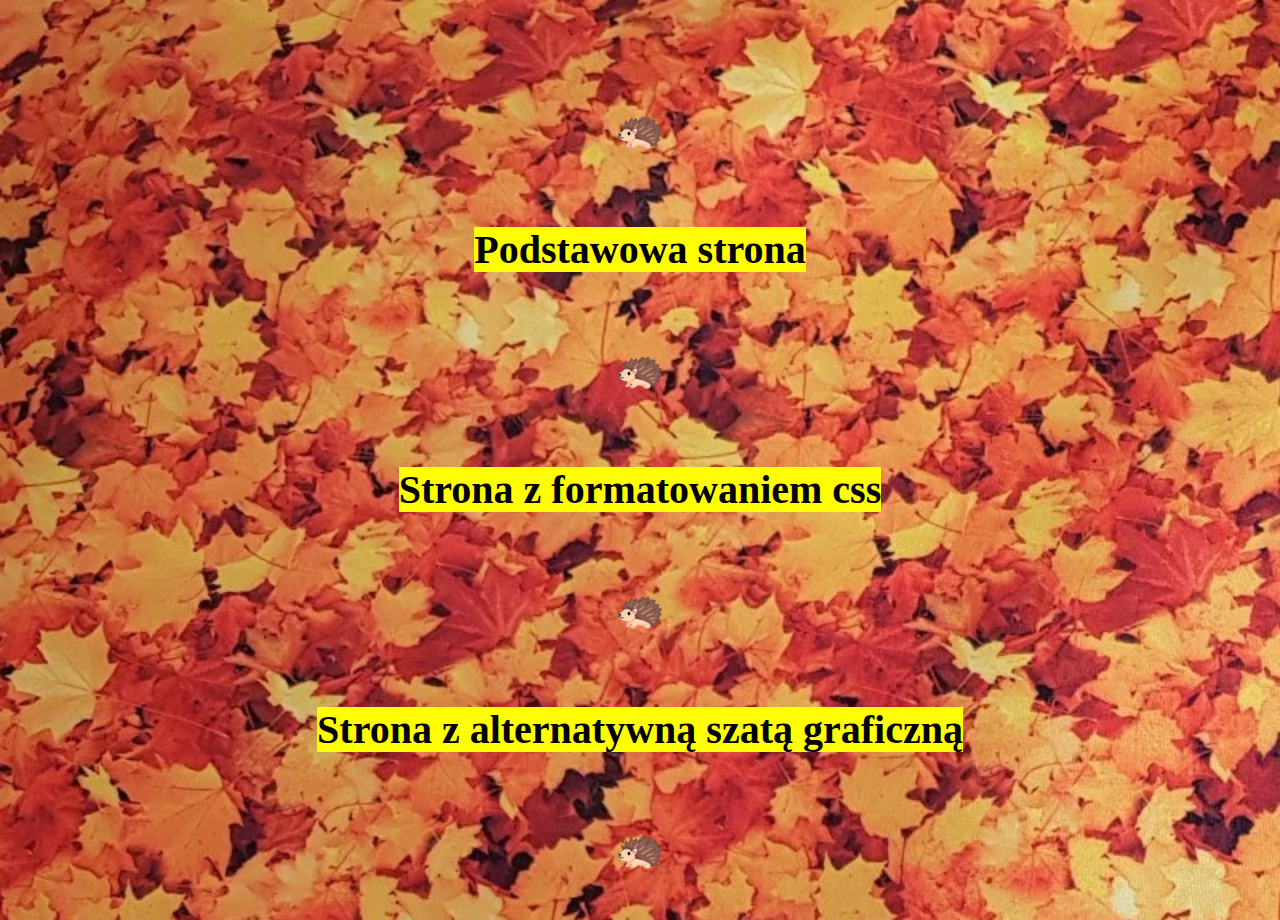
<file: index.html>
<!DOCTYPE html>
<html lang="pl-PL">
<head>
	<meta charset="utf-8">
	<title>Lobby</title>
	<link rel="icon" href="1159090.png">
	<style>
		a:link {
		color: black;
		text-decoration: none;
		}
		a:visited {
		color: black;
		text-decoration: none;
		}
	</style>
</head>
<body style="font-size:40px; text-align:center; line-height:150%; background-image: url('tlo.jpg'); background-repeat:no-repeat; background-attachment: fixed;background-size:cover;">
	<p><br>🦔<br><br><a href="strona.html" target="_blank"><b><mark>Podstawowa strona</mark></b></a><br>
	<br>🦔<br><br>
	<a href="stronacss.html" target="_blank"><b><mark>Strona z formatowaniem css</mark></b></a><br>
	<br>🦔<br><br>
	<a href="stronacss2.html" target="_blank"><b><mark>Strona z alternatywną szatą graficzną</mark></></a><br><br>🦔<br>
	</p>
</body>
</html>
</file>
